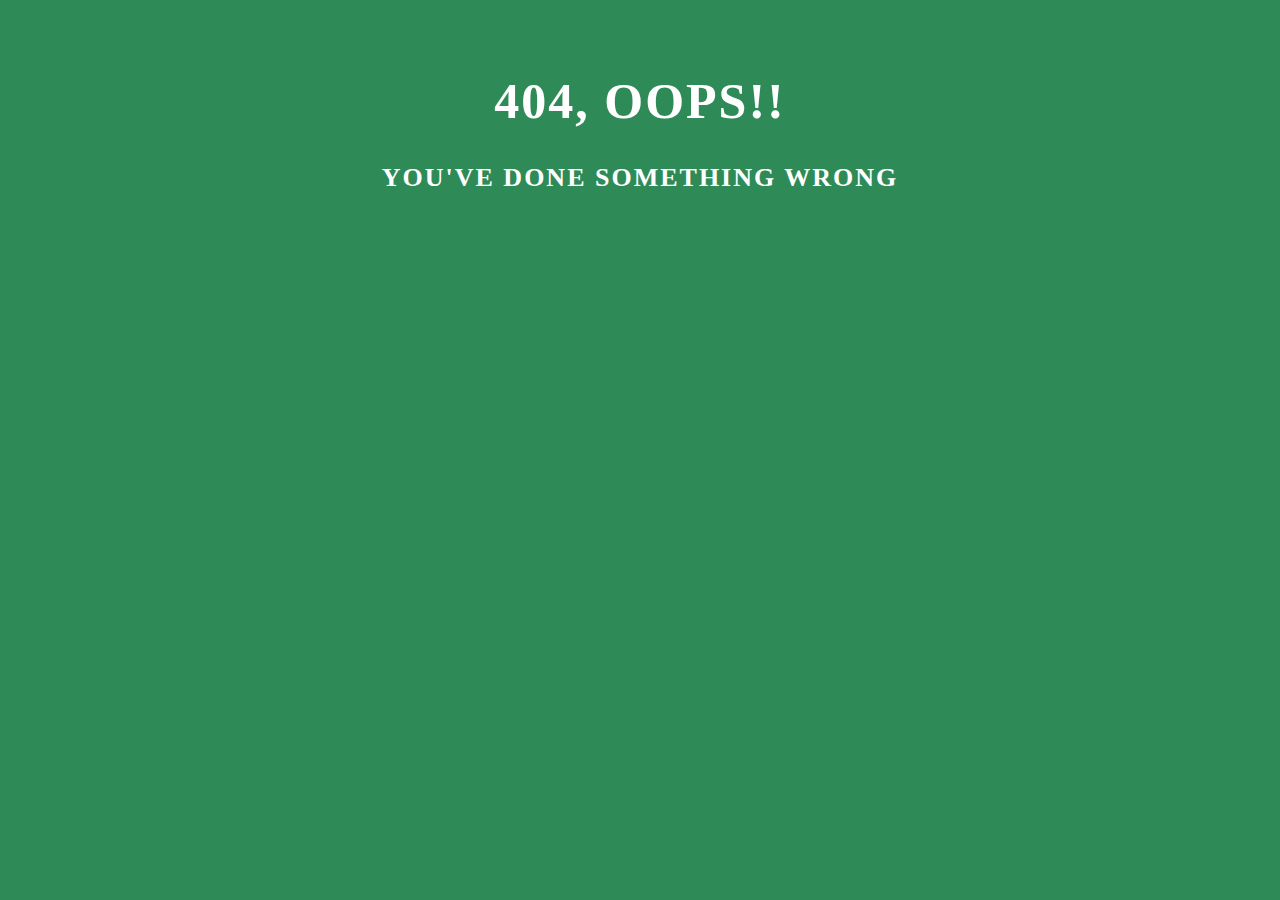
<file: 404Error.html>
<!DOCTYPE html>
<html lang="en">
<head>
    <style>
        body{
            background-color: seagreen;
            color:white;
            text-align: center;
            padding: 30px;
        }
        h1{
            font-size: 50px;
            text-transform: uppercase;
            letter-spacing:2px;
            text-align: center;
        }
        p{
            font-size: 26px;
            text-align: center;
        }
    </style>
    <meta charset="UTF-8">
    <meta name="viewport" content="width=device-width, initial-scale=1.0">
    <title>Kinnigoli</title>
</head>
<body>
    <h1>404, oops!!<h1>
    <p>You've done something wrong</p>
</body>
</html>
</file>
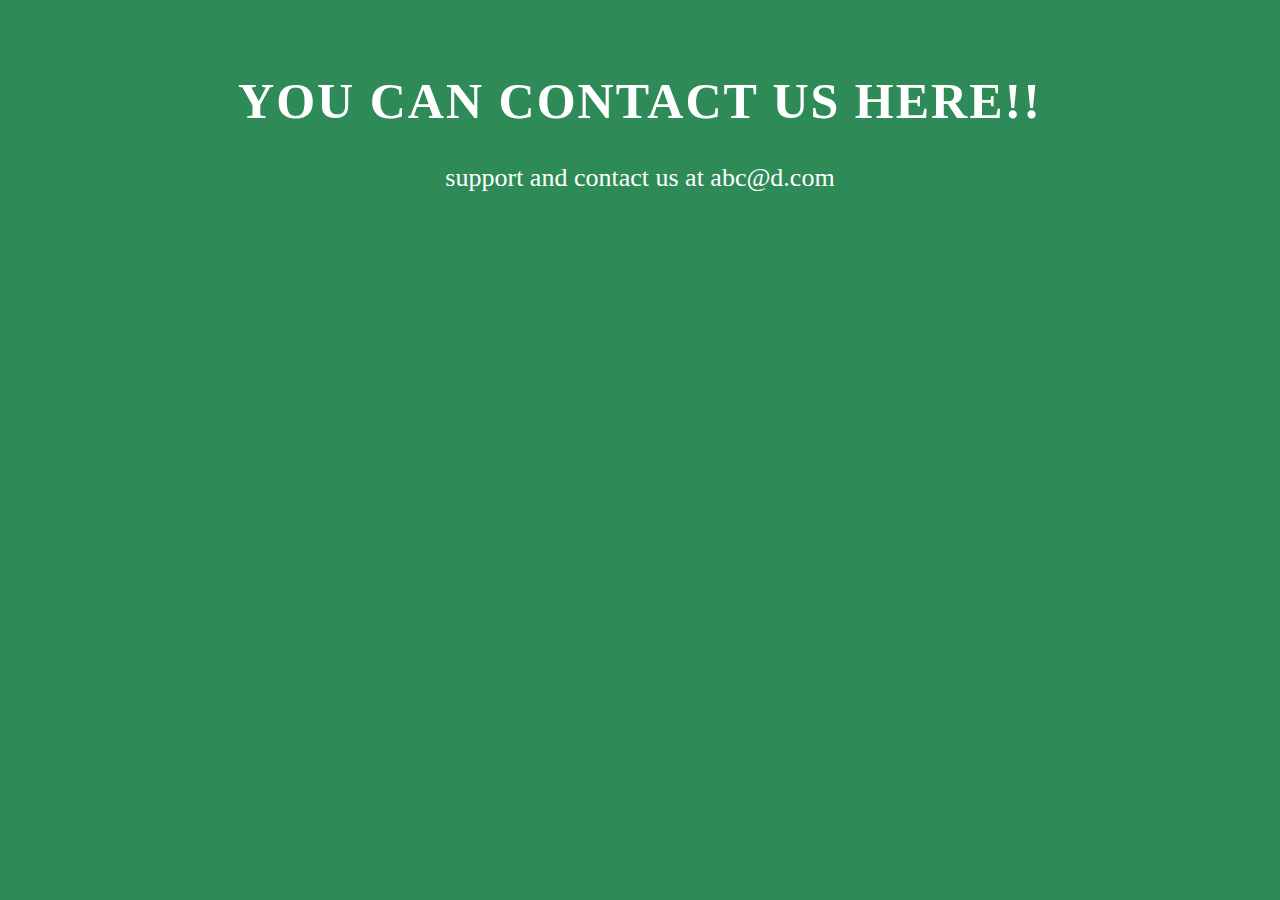
<file: contact.html>
<!DOCTYPE html>
<html lang="en">
<head>
    <style>
        body{
            background-color: seagreen;
            color:white;
            text-align: center;
            padding: 30px;
        }
        h1{
            font-size: 50px;
            text-transform: uppercase;
            letter-spacing:2px;
            text-align: center;
        }
        p{
            font-size: 26px;
            text-align: center;
        }
    </style>
    <meta charset="UTF-8">
    <meta name="viewport" content="width=device-width, initial-scale=1.0">
    <title>Kinnigoli</title>
</head>
<body>
    <h1>You can contact us here!!</h1>
    <p>support and contact us at abc@d.com</p>
</body>
</html>
</file>
